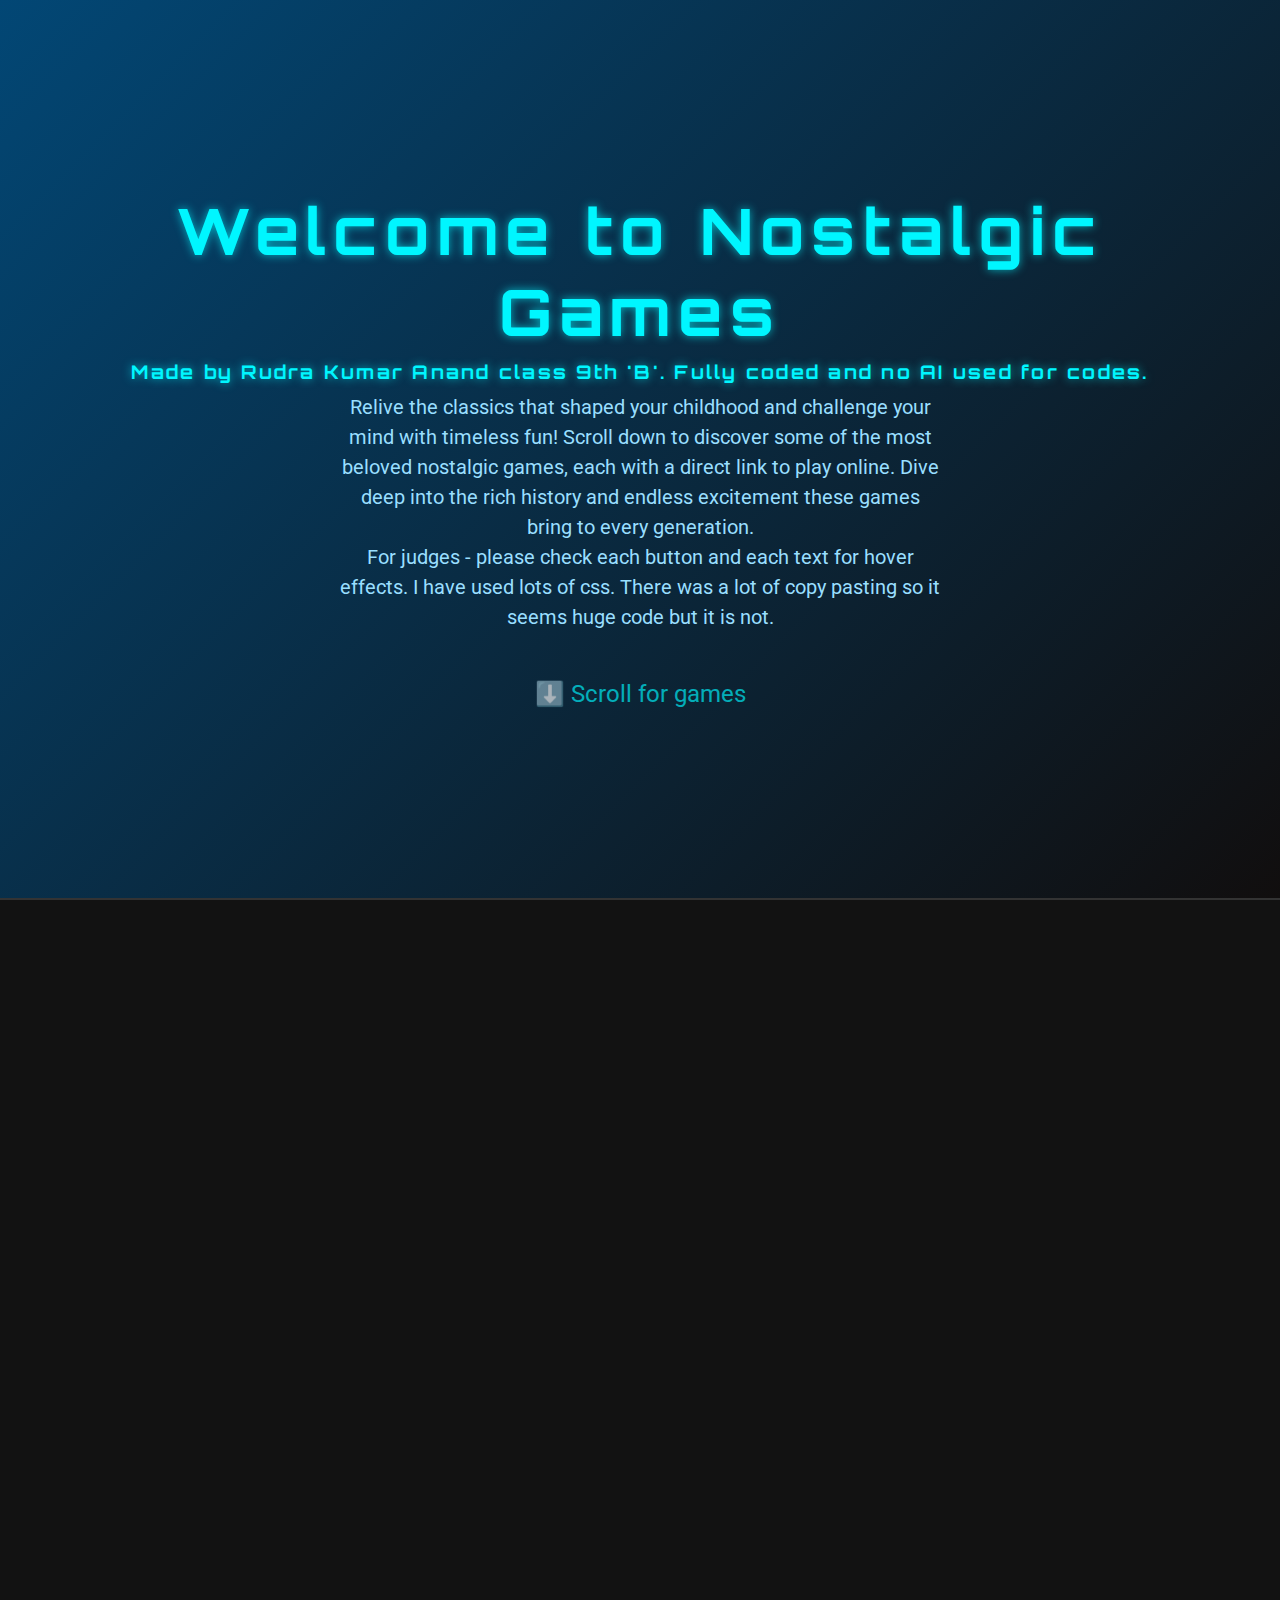
<file: cyber bash/index.html>
<!DOCTYPE html>
<html lang="en">
<head>
<meta charset="UTF-8" />
<meta name="viewport" content="width=device-width, initial-scale=1" />
<title>Nostalgic Games</title>
<link rel="stylesheet" href="styles.css">
</head>
<body>
<header class="header" role="banner">
  <h1>Welcome to Nostalgic Games</h1>
  <h3>Made by Rudra Kumar Anand class 9th 'B'. Fully coded and no AI used for codes.</h3>
  <p>Relive the classics that shaped your childhood and challenge your mind with timeless fun! Scroll down to discover some of the most beloved nostalgic games, each with a direct link to play online. Dive deep into the rich history and endless excitement these games bring to every generation.</p>
  <p>For judges - please check each button and each text for hover effects. I have used lots of css. There was a lot of copy pasting so it seems huge code but it is not.</p>
  <div class="scroll-down" aria-label="Scroll down indicator">⬇️ Scroll for games</div>
</header>

<section class="info-section animate-on-scroll" aria-label="Introductory section about nostalgic games">
  <div class="info-block animate-on-scroll" tabindex="0" aria-labelledby="welcome-title">
    <img src="/images/welcome.avif" alt="Welcome nostalgic games illustration" />
    <div class="info-text">
      <h2 id="welcome-title" class="info-title">Welcome</h2>
      <p>Welcome to a special place dedicated to nostalgic games! These games have delighted people across generations with their simple mechanics, engaging gameplay, and timeless appeal. Whether you are reliving childhood memories or discovering classics for the first time, this page celebrates the joy and charm of the games that never go out of style.</p>
    </div>
  </div>

  <div class="info-block animate-on-scroll" tabindex="0" aria-labelledby="about-title">
    <div class="info-text">
      <h2 id="about-title" class="info-title">About These Games</h2>
      <p>Nostalgic games like Tic Tac Toe, 2048, and Rock Paper Scissors are more than just entertainment. They foster critical thinking, strategic planning, and quick decision-making skills. Despite their simplicity, their patterns and challenges spark creativity and provide satisfying mental exercise. The timeless nature of these games lies in their accessibility to all ages and backgrounds.</p>
    </div>
    <img src="/images/jIVw3834sFw.jpg" alt="about image" />
  </div>

  <div class="info-block animate-on-scroll" tabindex="0" aria-labelledby="how-to-play-title">
    <img src="/images/how to play.avif" alt="People playing games easily" />
    <div class="info-text">
      <h2 id="how-to-play-title" class="info-title">How These Can Be Played Easily</h2>
      <p>These games require minimal setup and no special equipment, making them easy to play anytime, anywhere. Tic Tac Toe can be played on paper or digital devices, 2048 thrives as an online or mobile app, and Rock Paper Scissors needs just your hands! Their straightforward rules and interactive nature make them perfect for spontaneous fun with friends, family, or solo challenges.</p>
    </div>
  </div>

  <div class="info-block animate-on-scroll" tabindex="0" aria-labelledby="more-stuff-title">
    <div class="info-text">
      <h2 id="more-stuff-title" class="info-title">More to Explore</h2>
      <p>Beyond enjoying these classics, try experimenting with variations and challenges. Customize rules, play timed matches, or organize tournaments. Many digital versions offer enhanced features like leaderboards and achievements. Nostalgic games also inspire developers to create new games that capture their spirit while adding fresh twists, proving that simple concepts can evolve but still remain beloved staples.</p>
    </div>
    <img src="/images/more stuff.avif" alt="Hands exploring different games" />
  </div>
</section>
<section class="game-grid-section animate-on-scroll" aria-label="Grid of nostalgic games">
  <div class="game-grid">
    <article class="game-card animate-on-scroll" tabindex="0" aria-label="Play Tic Tac Toe game">
      <img src="/images/TTT.jpg" alt="Tic Tac Toe icon" />
      <h2>Tic Tac Toe</h2>
      <p>Classic Xs and Os game. Try to get three in a row! Best for gaming in class with pen and paper</p>
      <a href="https://playtictactoe.org/" target="_blank"><button class="btn">Tic tac toe!</button></a>
    </article>
    <article class="game-card animate-on-scroll" tabindex="0" aria-label="Play 2048 game">
      <img src="/images/2048.jpg" alt="2048 icon" />
      <h2>2048</h2>
      <p>Slide tiles to combine and reach 2048! bet u can't reach 8192</p>
      <a href="https://play2048.co/" target="_blank"><button class="btn">2048</button></a>
    </article>
    <article class="game-card animate-on-scroll" tabindex="0" aria-label="Play Rock Paper Scissors game">
      <img src="/images/rpc.jpg" alt="Rock Paper Scissors icon" />
      <h2>Rock Paper Scissors</h2>
      <p>Beat your opponent with rock, paper, or scissors! Everyone has played this in junior classes</p>
      <a href="https://www.online-stopwatch.com/chance-games/rock-paper-scissors/" target="_blank"><button class="btn">Rock Paper Scissors</button></a>
    </article>
    <article class="game-card animate-on-scroll" tabindex="0" aria-label="Play Snake game">
      <img src="/images/snake.jpg" alt="Snake icon" />
      <h2>Snake xenzia</h2>
      <p>Control the snake and eat the apples without crashing! Ovbiously everyone has played this.</p>
      <a href="https://playsnake.org/" target="_blank"><button class="btn">Snake xenzia</button></a>  
    </article>
    <article class="game-card animate-on-scroll" tabindex="0" aria-label="Play Pong game">
      <img src="/images/pong.png" alt="Pong icon" />
      <h2>Pong</h2>
      <p>Classic table tennis arcade game for two players. Nice easy to make game.</p>
      <a href="https://www.ponggame.org/" target="_blank"><button class="btn">Pong</button></a>
    </article>
    <article class="game-card animate-on-scroll" tabindex="0" aria-label="Play Minesweeper game">
      <img src="/images/mine.jpg" alt="Minesweeper icon" />
      <h2>Minesweeper</h2>
      <p>Clear the minefield without detonating any mines. A classic windows 7 game</p>
      <a href="https://minesweeper.online/new-game" target="_blank"><button class="btn">Minesweeper</button></a>
    </article>
    <article class="game-card animate-on-scroll" tabindex="0" aria-label="Play Pac-Man game">
      <img src="/images/pac.png" alt="Pac-Man icon" />
      <h2>Pac-Man</h2>
      <p>Navigate Pac-Man through a maze to eat pellets and avoid ghosts. A classic fun game that bring back memories.</p>
      <a href="https://freepacman.org/" target="_blank"><button class="btn">Pac-Man</button></a>
    </article>
    <article class="game-card animate-on-scroll" tabindex="0" aria-label="Play Breakout game">
      <img src="/images/breakass.jpg" alt="Breakout icon" />
      <h2>Breakout</h2>
      <p>Destroy bricks by bouncing a ball off your paddle. Seen multiple times in game ads.</p>
      <a href="https://www.lofiandgames.com/breakout" target="_blank"><button class="btn">Breakout</button></a>
    </article>
    <article class="game-card animate-on-scroll" tabindex="0" aria-label="Play Connect Four game">
      <img src="/images/connectCable.jpg" alt="Connect Four icon" />
      <h2>Connect Four</h2>
      <p>Drop discs to connect four in a row before your opponent. Rarely played but still a classic.</p>
      <a href="https://www.cbc.ca/kids/games/play/connect-4" target="_blank"><button class="btn">Connect Four</button></a>
    </article>
  </div>
</section>

<script src="script.js"></script>
</body>
</html>
</file>
<file: cyber bash/styles.css>
@import url('https://fonts.googleapis.com/css2?family=Orbitron:wght@700&family=Roboto&display=swap');

  /* Reset & base */
  *, *::before, *::after {
    box-sizing: border-box;
  }
  body {
    margin: 0;
    background: #121212;
    color: #e0e0e0;
    font-family: 'Roboto', sans-serif;
    scroll-behavior: smooth;
  }
  a {
    color: inherit;
    text-decoration: none;
  }

  /* Container & layout */
  .header {
    height: 100vh;
    background: linear-gradient(135deg, #024775 0%, #110e0e 100%);
    display: flex;
    flex-direction: column;
    justify-content: center;
    align-items: center;
    padding: 2rem;
    text-align: center;
    border-bottom: 2px solid #333;
  }
  .header h1 {
    font-family: 'Orbitron', sans-serif;
    font-size: 4rem;
    color: #00f6ff;
    margin: 0 0 0.5rem 0;
    letter-spacing: 0.12em;
    text-shadow: 0 0 10px #00f6ffaa;
  }

    .header h3 {
    font-family: 'Orbitron', sans-serif;
    font-size: 2;
    color: #00f6ff;
    margin: 0 0 0.5rem 0;
    letter-spacing: 0.12em;
    text-shadow: 0 0 10px #00f6ffaa;
    }

  .header p {
    font-size: 1.25rem;
    max-width: 600px;
    color: #99dfff;
    line-height: 1.5;
    margin: 0;
  }

  /* Scroll hint */
  .scroll-down {
    margin-top: 3rem;
    font-size: 1.5rem;
    animation: bounce 2s infinite;
    color: #00f6ffaa;
  }
  @keyframes bounce {
    0%, 100% { transform: translateY(0);}
    50% { transform: translateY(10px);}
  }

  /* Section with alternating image and text blocks */
  .info-block {
    display: flex;
    align-items: center;
    gap: 2rem;
    color: #cce9ff;
    background: #222;
    border-radius: 18px;
    box-shadow: 0 0 25px #00f6ff88;
    padding: 2rem;
    transition: transform 0.35s ease, box-shadow 0.35s ease;
    cursor: default;
  }

  .info-section {
  width: 100%;
  padding: 2rem 0; /* Add vertical spacing */
  display: flex;
  flex-direction: column;
  gap: 2rem; /* Space between info blocks */
}


  .info-block:hover {
    transform: scale(1.04);
    box-shadow: 0 0 40px #00ffffcc;
  }

  .info-block:nth-child(odd) {
    flex-direction: row;
  }
  .info-block:nth-child(even) {
    flex-direction: row-reverse;
  }

  .info-block img {
    flex: 0 0 320px;
    height: 220px;
    object-fit: cover;
    border-radius: 14px;
    filter: drop-shadow(0 0 8px #00f6ffdd) saturate(1.2);
    transition: filter 0.3s ease;
    user-select: none;
  }

  .info-block:hover img {
    filter: drop-shadow(0 0 14px #00ffffee) saturate(1.6) brightness(1.05);
  }

  .info-text {
    flex: 1 1 auto;
    font-size: 1.3rem;
    line-height: 1.5;
    user-select: text;
  }

  .info-title {
    font-family: 'Orbitron', sans-serif;
    font-size: 3rem;
    color: #00f6ff;
    margin-bottom: 1rem;
    text-shadow:
      0 0 10px #00f6ffbb,
      0 0 20px #00ffffcc,
      0 0 30px #00ffffcc;
    letter-spacing: 0.14em;
  }

  .highlight-phrase {
    font-weight: 900;
    font-family: 'Orbitron', monospace;
    font-size: 2.2rem;
    color: #00ffffcc;
    margin-bottom: 1rem;
    letter-spacing: 0.15em;
    user-select: text;
  }

  @media (max-width: 850px) {
    .info-block {
      flex-direction: column !important;
      text-align: center;
      padding: 1.5rem 1rem;
    }
    .info-block:nth-child(even) {
      flex-direction: column !important;
    }
    .info-block img {
      height: auto;
      margin-bottom: 1rem;
      filter: drop-shadow(0 0 10px #00f6ffbb);
    }
    .info-title {
      font-size: 2.2rem;
    }
    .info-text {
      font-size: 1.1rem;
    }
    .highlight-phrase {
      font-size: 1.8rem;
    }
  }

  /* Game Grid Section stretching to edges */
  .game-grid-section {
    width: 100%;
    max-width: 100%;
    padding: 0;
    margin: 0;
    background: #111;
  }



  /* Game grid container */
  .game-grid {
    display: grid;
    grid-template-columns: repeat(3, 1fr);
    gap: 2rem;
    width: 100%;
    max-width: 100%;
    margin: 0 auto;
  }

  /* Responsive adjustments */
  @media (max-width: 900px) {
    .game-grid {
      grid-template-columns: repeat(2, 1fr);
    }
  }
  @media (max-width: 600px) {
    .game-grid {
      grid-template-columns: 1fr;
    }
  }

  /* Game cards styling */
  .game-card {
    background: #222;
    border-radius: 16px;
    padding: 1.5rem;
    box-shadow: 0 0 25px #00f6ff88;
    color: #cce9ff;
    cursor: default;
    display: flex;
    flex-direction: column;
    align-items: center;
    text-align: center;
    transition: transform 0.35s ease, box-shadow 0.35s ease;
  }
  .game-card:hover {
    transform: scale(1.05);
    box-shadow: 0 0 40px #00ffffcc;
  }
  .game-card img {
    height: 120px;
    object-fit: contain;
    margin-bottom: 1rem;
    filter: drop-shadow(0 0 10px #00f6ffbb);
    user-select: none;
  }
  .game-card h2 {
    font-family: 'Orbitron', sans-serif;
    font-size: 1.8rem;
    margin: 0 0 0.5rem 0;
    color: #00f6ff;
    letter-spacing: 0.1em;
  }
  .game-card p {
    font-size: 1rem;
    line-height: 1.3;
    color: #99dfff;
    user-select: text;
  }

  /* Animation styles */
  .animate-on-scroll {
    opacity: 0;
    transform: translateY(20px);
    transition: opacity 0.7s ease-out, transform 0.7s ease-out;
    will-change: opacity, transform;
  }
  .animate-on-scroll.visible {
    opacity: 1;
    transform: translateY(0);
  }

/* button */
.btn {
  padding: 15px 40px;
  border: none;
  outline: none;
  color: #FFF;
  cursor: pointer;
  position: relative;
  z-index: 0;
  border-radius: 12px;
}
.btn::after {
  content: "";
  z-index: -1;
  position: absolute;
  width: 100%;
  height: 100%;
  background-color: #333;
  left: 0;
  top: 0;
  border-radius: 10px;
}
/* glow */
.btn::before {
  content: "";
  background: linear-gradient(
    45deg,
    #FF0000, #FF7300, #FFFB00, #48FF00,
    #00FFD5, #002BFF, #FF00C8, #FF0000
  );
  position: absolute;
  top: -2px;
  left: -2px;
  background-size: 600%;
  z-index: -1;
  width: calc(100% + 4px);
  height:  calc(100% + 4px);
  filter: blur(8px);
  animation: glowing 20s linear infinite;
  transition: opacity .3s ease-in-out;
  border-radius: 10px;
  opacity: 0;
}

@keyframes glowing {
  0% {background-position: 0 0;}
  50% {background-position: 400% 0;}
  100% {background-position: 0 0;}
}

/* hover */
.btn:hover::before {
  opacity: 1; 
}

.btn:active:after {
  background: transparent;
}

.btn:active {
  color: #000;
  font-weight: bold;
}
</file>
